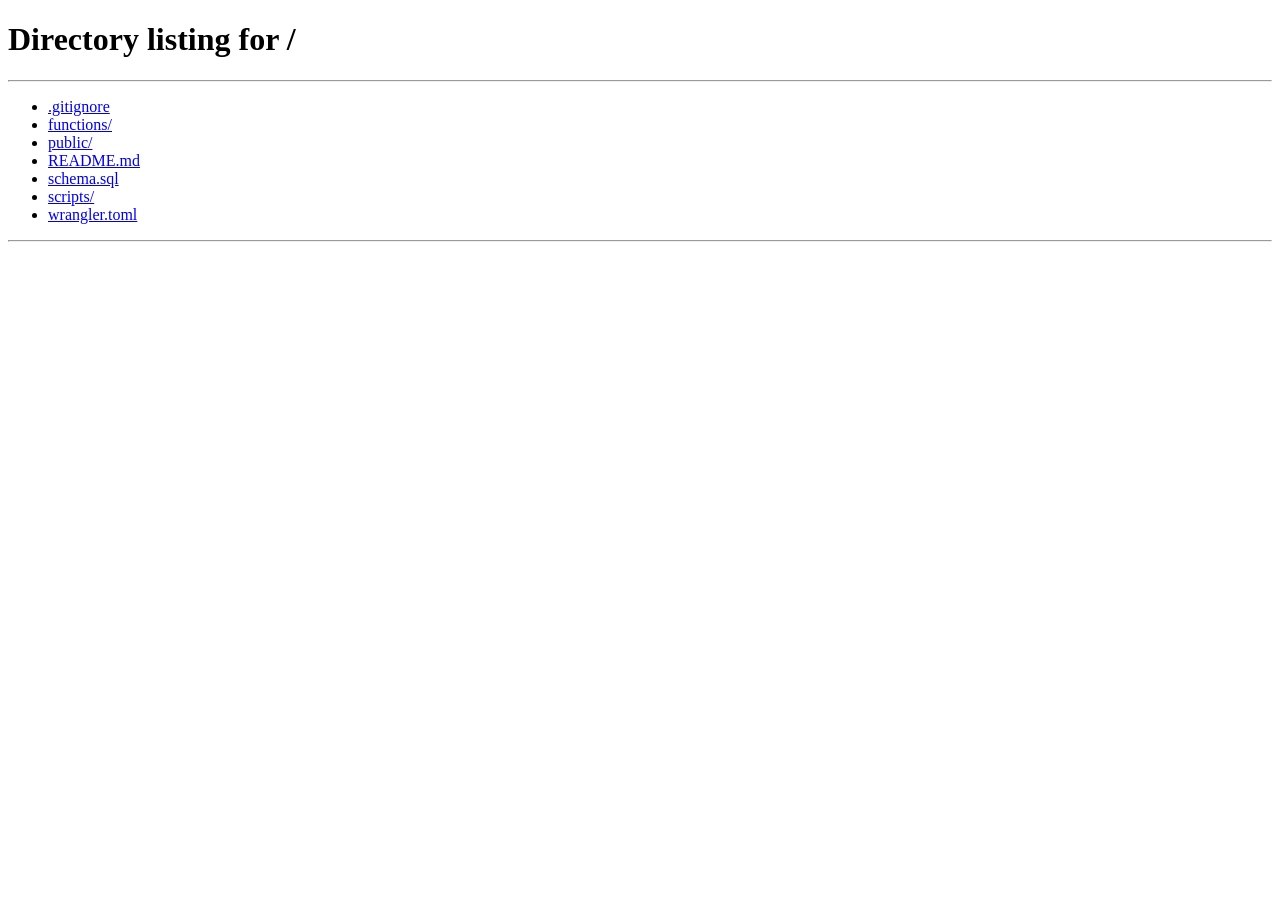
<file: public/plaza.html>
<!DOCTYPE html>
<html lang="zh-CN">
<head>
<meta charset="UTF-8">
<meta http-equiv="refresh" content="0;url=/">
<title>活动广场 - 活动报名签到</title>
<link rel="icon" href="/favicon.svg" type="image/svg+xml">
</head>
<body>
<p style="text-align:center;padding:48px;font-family:-apple-system,Segoe UI,sans-serif;color:#FF7A45">
  正在跳转到活动广场… 若未自动跳转，请<a href="/">点击这里</a>。
</p>
<script>location.href="/";</script>
</body>
</html>
</file>
